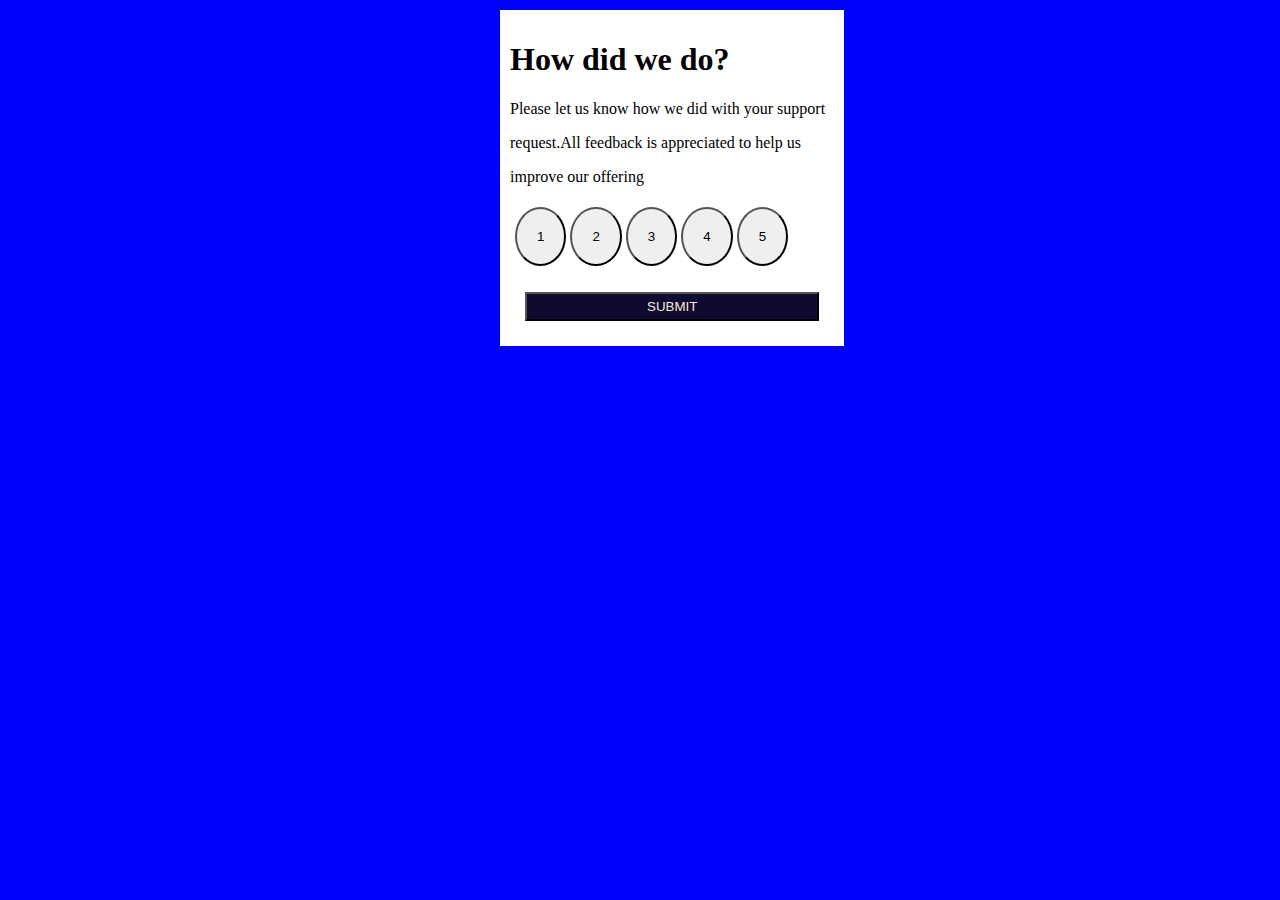
<file: task_6/index.html>
<html>
    <head>
        <script src="alertt.js"></script>
        <link rel="stylesheet" type="text/css" href="starss.css"/>
    </head>
    <body>
        <div class="center">
            <h1>How did we do?</h1>
           <div class="three"><p>Please let us know how we did with your support</p>
            <p>request.All feedback is appreciated to help us </p>
            <p>improve our offering</p>
           </div>
                <div class="blabla"> <div class="buttons">
             <form id="batoulform">
                            <button type="button" class="b" value="Button1">1</button>
                            <button type="button" class="b" value="Button2">2</button>
                            <button type="button" class="b" value="Button3">3</button>
                            <button type="button" class="b" value="Button4">4</button>
                            <button type="button" class="b" value="Button5">5</button>
                </div>
           <div class="submit">
        <input type="submit" value="SUBMIT" class="sisi" size="50px" />
    </form>
                            
        </div>
      </div>         
        </div>
    </body>
</html>
</file>
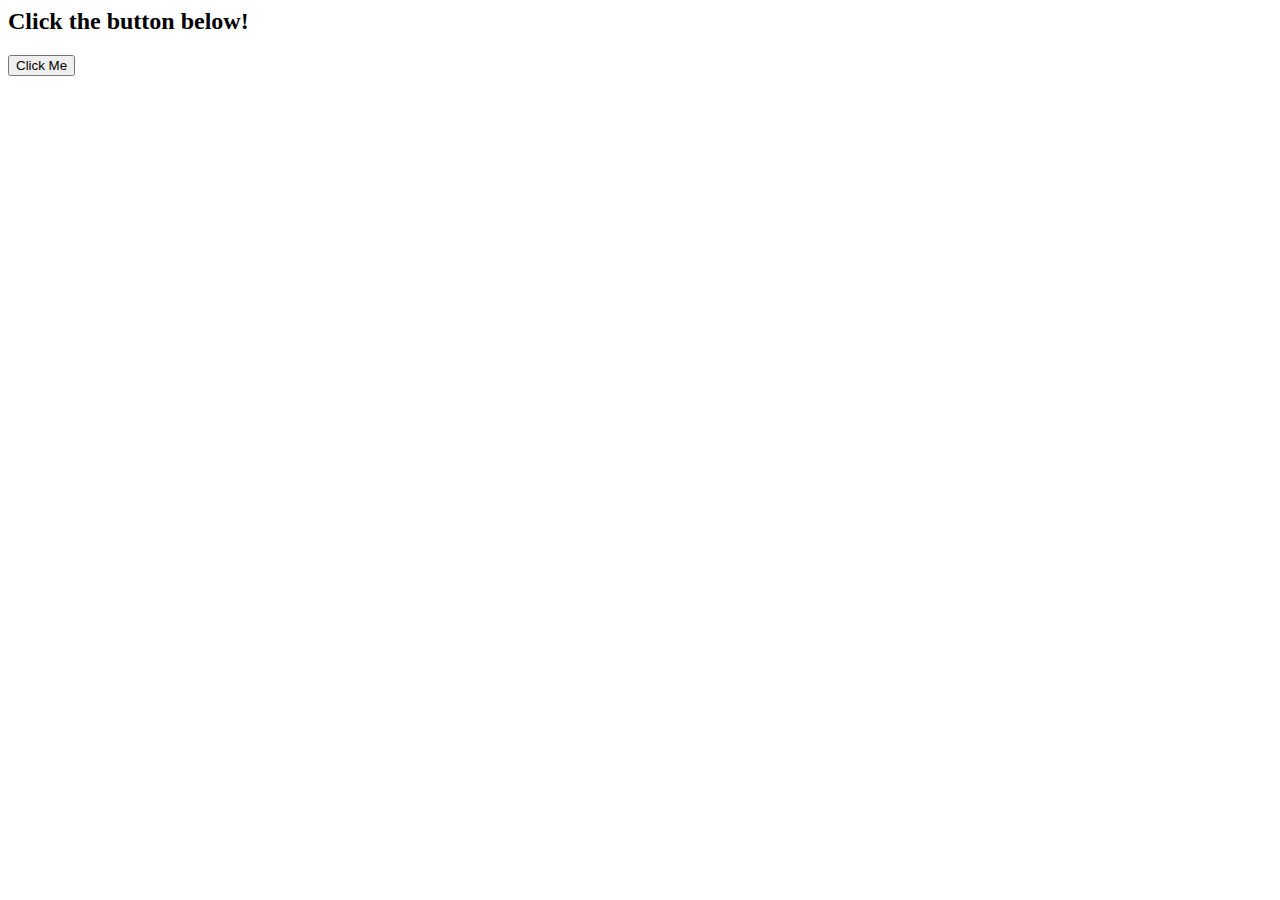
<file: task_1/testinline.html>
<html>
<head><title>Showing Inline</title></head>



<body>
    <h2>Click the button below!</h2>
<button onclick="showInline()">Click Me</button>

    <script>
        function showInline() {
            alert("Hello, this is an inline JavaScript method!");
        }
    </script>
</body>



</html>
</file>
<file: task_6/starss.css>
body {
    background-color: blue;
    margin: 10px 500px;
}
.center{
    background-color: white;
    width:fit-content;
    padding: 10px;
}
.blabla{
    padding: 5px;
    justify-content: center;
}
.b{
    border-color: black;
    padding: 20px;
    border-radius: 50%;
}
.submit{
    padding: 10px 10px;
}
.sisi{
    padding: 5px 120px;
    background-color: #0e0a30;
    color: antiquewhite;
}
</file>
